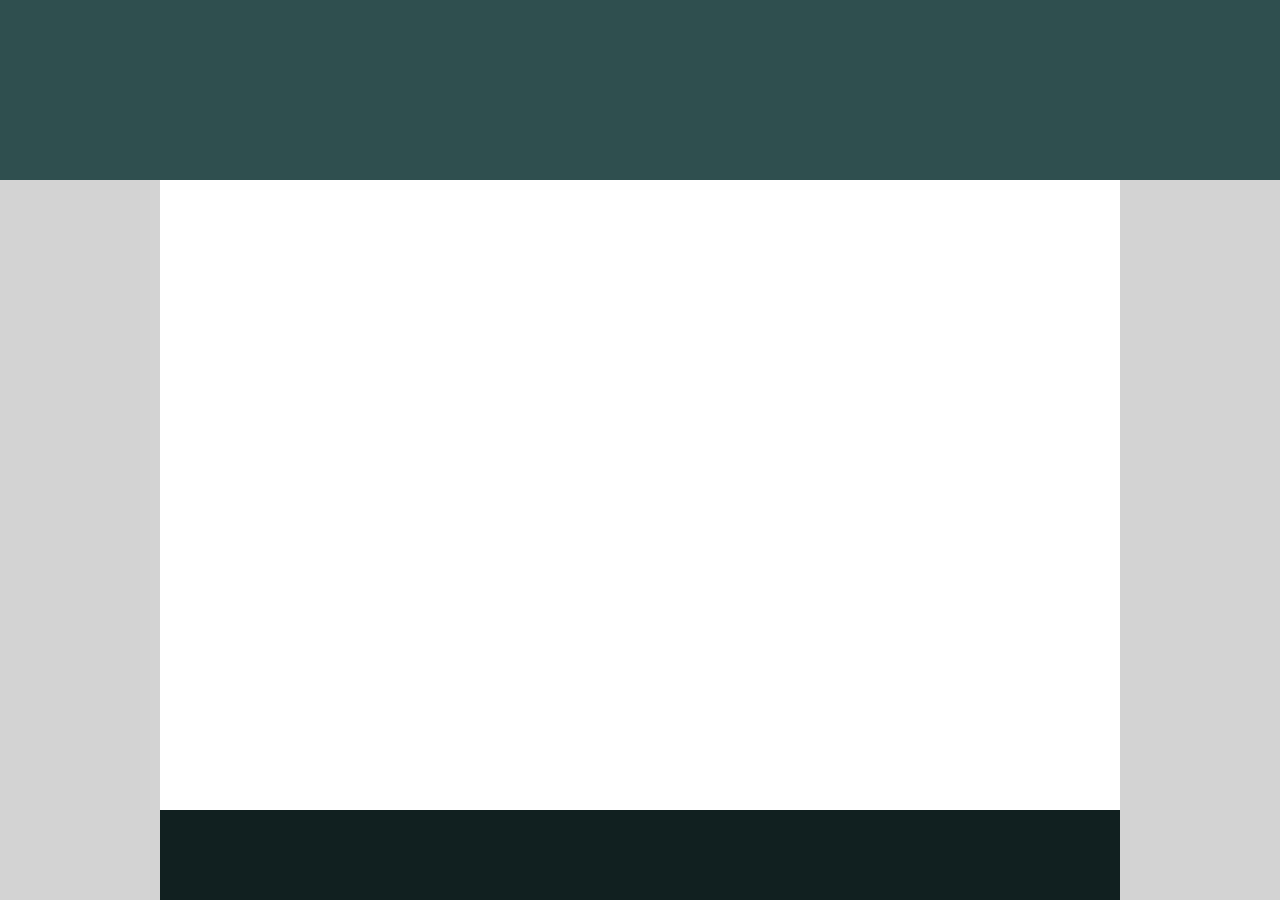
<file: first/index.html>
<!-- Put your HTML HERE, make sure to connect your index.css sheet -->
<!DOCTYPE html>
<html lang="en">
<head>
    <meta charset="UTF-8">
    <meta name="viewport" content="width=device-width, initial-scale=1.0">
    <meta http-equiv="X-UA-Compatible" content="ie=edge">
    <link rel="stylesheet" href="./index.css">
    <title>HTML Layout: First</title>
</head>
<body>
    <nav class='nav'></nav>
    <div class='content'></div>
    <div class='footer'></div>
</body>
</html>
</file>
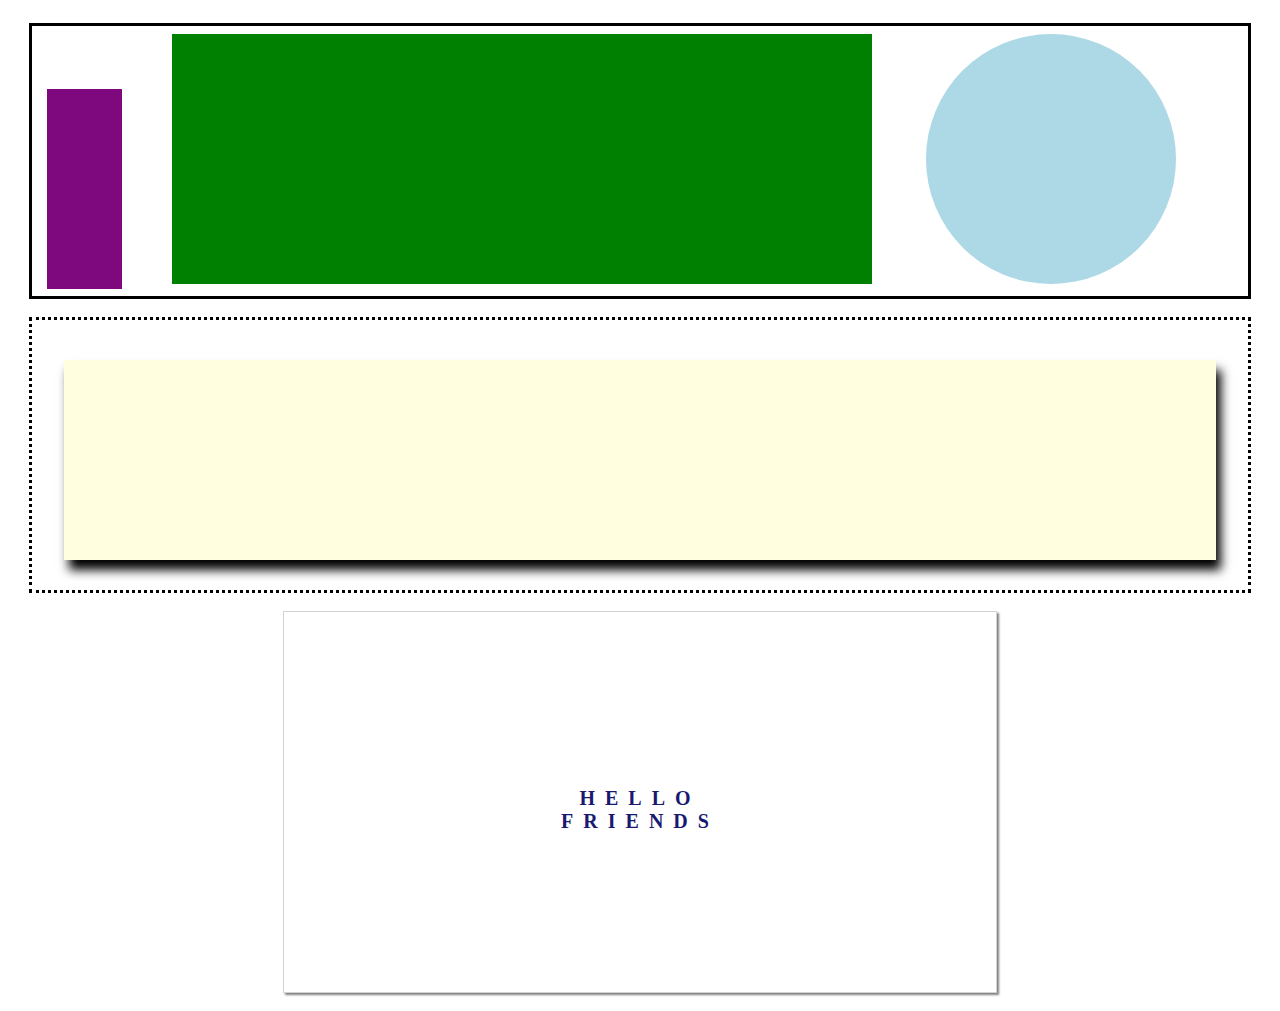
<file: second/index.html>
<!DOCTYPE html>
<html lang="en">
<head>
    <meta charset="UTF-8">
    <meta name="viewport" content="width=device-width, initial-scale=1.0">
    <meta http-equiv="X-UA-Compatible" content="ie=edge">
    <link rel="stylesheet" href="./index.css">
    <title>HTML Layout: Second</title>
</head>
<body>
    <nav class='nav'>
        <div id='small-rec'></div>
        <div id='big-rec'></div>
        <div id='circle'></div>
    </nav>
    <br>
    <div class='content'>
        <div id='yellow-rec'></div>
    </div>
    <br>
    <div class='footer'>
        <p id='greeting'><strong>HELLO <br> FRIENDS</strong></p>
    </div>
    <br>

</body>
</html>
</file>
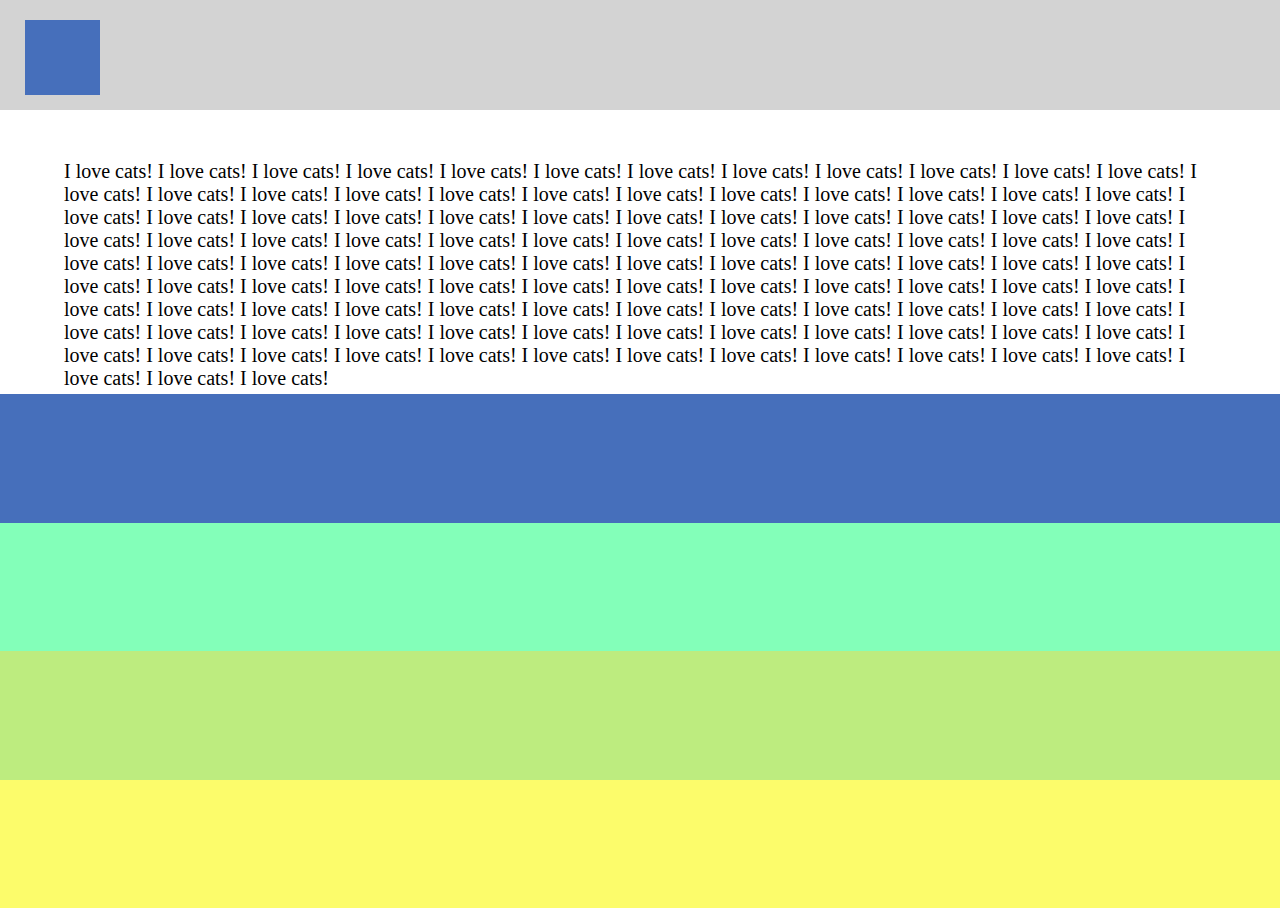
<file: third/index.html>
<!DOCTYPE html>
<html lang="en">
<head>
    <meta charset="UTF-8">
    <meta name="viewport" content="width=device-width, initial-scale=1.0">
    <meta http-equiv="X-UA-Compatible" content="ie=edge">
    <link rel="stylesheet" href="./index.css">
    <title>HTML layout: third</title>
</head>
<body>
    <nav class='nav'>
        <div id='blue-square'></div>
        </nav>
    </nav>
    <div class='content'>
        <div id='text'>
                I love cats! I love cats! I love cats! I love cats! I love cats! I love cats! I love cats! I love cats! I love cats! I love cats! I love cats! I love cats! I love cats! I love cats! I love cats! I love cats! I love cats! I love cats! I love cats! I love cats! I love cats! I love cats! I love cats! I love cats! I love cats! I love cats! I love cats! I love cats! 
                I love cats! I love cats! I love cats! I love cats! I love cats! I love cats! I love cats! I love cats! I love cats! I love cats! I love cats! I love cats! I love cats! I love cats! I love cats! I love cats! I love cats! I love cats! I love cats! I love cats! I love cats! I love cats! I love cats! I love cats! I love cats! I love cats! I love cats! I love cats! 
                I love cats! I love cats! I love cats! I love cats! I love cats! I love cats! I love cats! I love cats! I love cats! I love cats! I love cats! I love cats! I love cats! I love cats! I love cats! I love cats! I love cats! I love cats! I love cats! I love cats! I love cats! I love cats! I love cats! I love cats! I love cats! I love cats! I love cats! I love cats! 
                I love cats! I love cats! I love cats! I love cats! I love cats! I love cats! I love cats! I love cats! I love cats! I love cats! I love cats! I love cats! I love cats! I love cats! I love cats! I love cats! I love cats! I love cats! I love cats! I love cats! I love cats! I love cats! I love cats! I love cats! I love cats! I love cats! I love cats! 
        </div>
    </div>
    <div class='blue-block'></div>
    <div class='green-block'></div>
    <div class='lime-block'></div>
    <div class='yellow-block'></div>
    
</body>
</html>
</file>
<file: first/index.css>
body {
    margin: 0;
    background-color: lightgray;
    height: 100vh;
    width:  100vw;
}
.nav {
    background-color: darkslategray;
    height: 20vh;
    width: 100vw;
}


.content {
    background-color: white;
    margin: 0 auto;
    height: 70vh;
    width: 75vw;
}

.footer {
    background-color: rgb(17, 32, 32);
    margin: 0 auto;
    height: 10vh;
    width: 75vw;
}
</file>
<file: second/index.css>
body {
    margin: 0;
    padding-top: 2.5vh;
}

.nav {
    margin: auto;
    border: 3px solid;
    height: 30vh;
    width: 95vw;
}

#small-rec {
    float: left;
    margin-top: 7vh;
    margin-left: 15px;
    margin-right: 50px;
    width: 75px;
    height: 200px;
    background: rgb(126, 9, 126);
}

#big-rec {
    display: inline-block;
    margin-top: .7vw;
    margin-right: 50px;
    width: 700px;
    height: 250px;
    background: green;
}

#circle {
    display: inline-block;
    width: 250px;
    height: 250px;
    background: lightblue;
    border-radius: 50%;
}

.content {
    margin: auto;
    border: 3px dotted;
    width: 95vw;
    height: 30vh;
}

#yellow-rec {
    margin: auto;
    margin-top: 40px;
    width: 90vw;
    height: 200px;
    box-shadow: 5px 10px 10px black;
    background: lightyellow;
}

.footer {
    margin: auto;
    border: .5px solid lightgrey;
    box-shadow: 2px 2px 2px grey;
    width: 40vw;
    height: 20vh;
    padding: 100px;
}
#greeting {
    width: 100%;
    text-align: center;
    margin-top: 75px;
    letter-spacing: 10px;
    font-size: 15pt;
    color: midnightblue;
}
</file>
<file: third/index.css>
* {
    margin: 0;
}

.nav {
    width: 100vw;
    height: 10vh;
    background: lightgray;
    padding-top: 20px;
}

#blue-square {
    margin-left: 25px;
    width: 75px;
    height: 75px;
    background: rgb(70, 111, 187);
}

.content {
    width: 100vw;
    height: 26vh;
    padding-top: 50px;
}

#text {
    margin: 0 auto;
    width: 90vw;
    text-align: left;
    font-size: 15pt;
    
}

.blue-block {
    width: 100vw;
    height: 14.28vh;
    background: rgb(70, 111, 187);
}

.green-block {
    width: 100vw;
    height: 14.28vh;
    background: rgb(131, 255, 185);
}

.lime-block {
    width: 100vw;
    height: 14.28vh;
    background: rgb(189, 236, 127);
}

.yellow-block {
    width: 100vw;
    height: 14.28vh;
    background: rgb(252, 252, 107);
}
</file>
